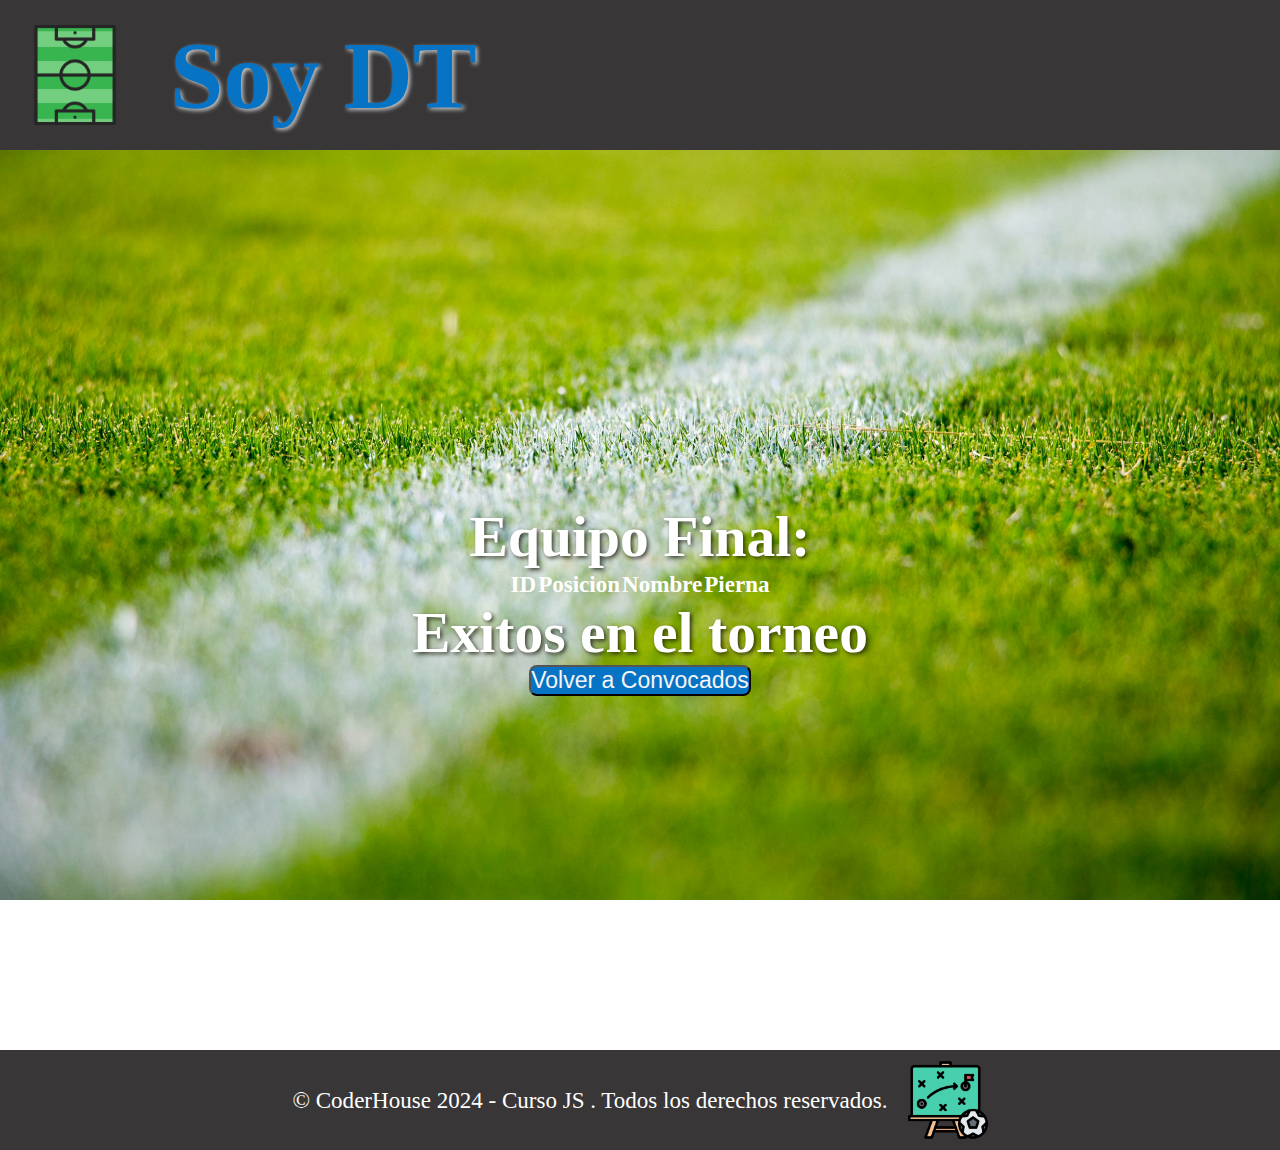
<file: Preentrega1/pages/equipo.html>
<!DOCTYPE html>
<html lang="es">
<head>
    <meta charset="UTF-8">
    <meta name="viewport" content="width=device-width, initial-scale=1.0">
    <link rel="shortcut icon" href="../assets/futbol.ico" type="image/x-icon">
    <link href="https://cdn.jsdelivr.net/npm/bootstrap@5.3.2/dist/css/bootstrap.min.css" rel="stylesheet" integrity="sha384-T3c6CoIi6uLrA9TneNEoa7RxnatzjcDSCmG1MXxSR1GAsXEV/Dwwykc2MPK8M2HN" crossorigin="anonymous">
    <link rel="stylesheet" href="../styles/styles.css">
    <title>Equipo-Final</title>

</head>
<body>
    <header class="headerContainer">
        <img class="headerLogo" src="../assets/campo-de-futbol.ico" width="100" alt="icono-cancha-futbol">    
        <H1 class="titulo">Soy DT</H1>
    </header>
    
    <div class="imagenContainer">
        <h4 class="texto">Equipo Final: </h4>
        <table class="table table-striped">
            <thead>
                <tr>
                    <th scope="col">ID</th>
                    <th scope="col">Posicion</th>
                    <th scope="col">Nombre</th>
                    <th scope="col">Pierna</th>
                </tr>
            </thead>
            
            <tbody id="tablabody">
            </tbody>
        </table>

        <h4 class="texto">Exitos en el torneo</h4>
        <button><a class="botonEquipo"  href="../index.html">Volver a Convocados</a></button>
    </div>

    <footer>
        <div class="footerContainer">
            <p>&#169; CoderHouse 2024 - Curso JS . Todos los derechos reservados.</p>
            <img class="imagenFooter" src="../assets/estrategia.ico" width="80" alt="pizarron-futbol">
        </div>
    </footer>

    <script src="https://cdn.jsdelivr.net/npm/bootstrap@5.3.2/dist/js/bootstrap.bundle.min.js" integrity="sha384-C6RzsynM9kWDrMNeT87bh95OGNyZPhcTNXj1NW7RuBCsyN/o0jlpcV8Qyq46cDfL" crossorigin="anonymous"></script>
    <script src="../Js/equipo.js"></script>
</body>
</html>
</file>
<file: Preentrega1/styles/styles.css>
@import url('https://fonts.googleapis.com/css2?family=Roboto:ital,wght@0,400;0,500;1,300&display=swap');

*{
    
    font-size: 1.2rem;
    margin: 0;
    padding: 0;
    list-style: none;
}
/* header */
.headerContainer{
    background-color: #383636;
    display: flex;
    flex-direction: inline;
    align-items: center;
    padding: 10px;
    gap: 30px;
}
.headerLogo{
    margin: 10px;
    padding: 25px,30px;
    padding: 5px;
}
.titulo { 
    font-size: 5rem;
    display: flex;
    justify-content: center;
    align-content: center;
    color: rgb(7, 115, 196);
    text-shadow:2px 2px 4px rgb(201, 201, 201);
}

/* body */
body{
    height:1000px;
}
.imagenContainer{
    color: #ffffff;
    display: flex;
    align-items: center;
    justify-content: center;
    text-align: center;
    flex-direction: column;
    height: 100vh;
    background: url(../assets/cancha.jpg) no-repeat center center fixed; 
    background-size: cover;
 }



#infoEquipoConvocado {
    color: rgb(7, 115, 196);
    text-shadow:2px 2px 4px #8811;
    display: flex;
    justify-content: center;
    align-content: center;
    background-color: #8888;

}
.textoElegi , .texto{
    font-size: 3rem;
    text-shadow:2px 2px 4px rgba(19, 19, 2, 0.781);
}
#tablabody {
    background-color: #383636;

}
button {
    color:whitesmoke;
    background-color: rgb(7, 115, 196);
    border-radius: 8px;
    border-style:outset;

}
button:hover {
    color: whitesmoke;
    background-color: rgb(67, 27, 179);
}

button .botonEquipo { 
    color: whitesmoke;
    display: flex;
    justify-content: center;
    align-content: center;
    text-decoration: none;

}
.jugador-card {
     background-color: #8888 ;
     margin: 10px;
     padding: 10px;
     border-radius: 5px;
     display: flex;
     flex-wrap: wrap;
     justify-content: space-evenly;
     text-align: center;
     border-left: solid 2px #8888 ;
     border-bottom: solid 2px #8888 ;
}
.jugador-card:hover{
    background-color: #4c4848b4 ;
    text-shadow:3px 2px 4px rgba(11, 53, 168, 0.918);
}

/* footer */
footer{
    height:min-content;
    color: #FFFFFF;
    background-color: #383636;
}
.footerContainer{
    display: flex;
    flex-direction: inline;
    align-items: center;
    justify-content: center;
    gap: 20px;
    padding: 10px;
}
</file>
